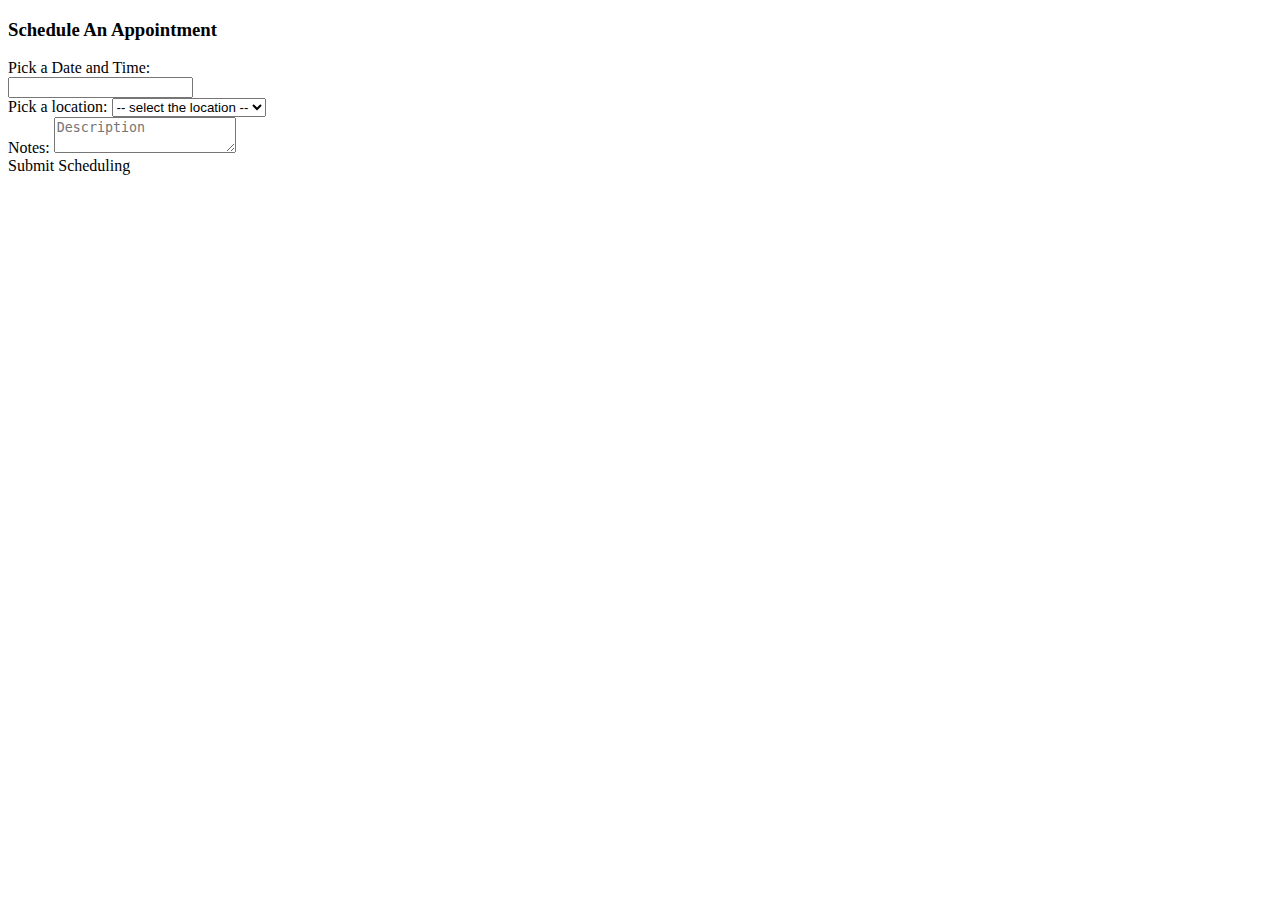
<file: src/main/resources/templates/appointment.html>
<!DOCTYPE html>
<html lang="en" xmlns:th="http://www.w3.org/1999/xhtml">
<head th:replace="common/header :: common-header"/>
<body roleId="page-top" data-spy="scroll" data-target=".navbar-fixed-top">
<head th:replace="common/header :: navbar"/>
<div class="container main">
    <div class="row">
        <div class="col-md-6">
            <h3>Schedule An Appointment</h3>
            <form th:action="@{/appointment/create}" method="post" id="appointmentForm">
                <input type="hidden" name="id" th:value="${appointment.id}"/>

                <div class="form-group">
                    <label for="dateString">Pick a Date and Time:</label>
                    <div class="input-append date form_datetime input-group" data-date="2017-01-20T15:25:00Z">
                        <input class="form-control" type="text" value="" readonly="readonly"
                               th:value="${dateString}" name="dateString"
                               id="dateString" required="required"/>
                        <span class="input-group-addon"><i class="fa fa-times" aria-hidden="true"></i></span>
                        <span class="input-group-addon"><i class="fa fa-calendar" aria-hidden="true"></i></span>
                    </div>
                </div>

                <div class="form-group">
                    <label for="location">Pick a location:</label>
                    <select class="form-control" th:value="${appointment.location}" name="location" id="location"
                    >
                        <option disabled="disabled" selected="selected"> -- select the location --</option>
                        <option>Seoul</option>
                        <option>Ulsan</option>
                        <option>Gimpo</option>
                        <option>Japan</option>
                    </select>
                </div>

                <div class="form-group">
                    <label for="description">Notes:</label>
                    <textarea th:value="${appointment.description}" class="form-control" name="description"
                              id="description" placeholder="Description"></textarea>
                </div>


                <input type="hidden"
                       name="${_csrf.parameterName}"
                       value="${_csrf.token}"/>

                <a class="btn btn-primary" id="submitAppointment">Submit Scheduling</a>
            </form>

            <div class="col-md-6">
            </div>
        </div>
    </div>
    <br/>
</div>

<div th:replace="common/header :: body-bottom-scripts"/>

</body>
</html>
</file>
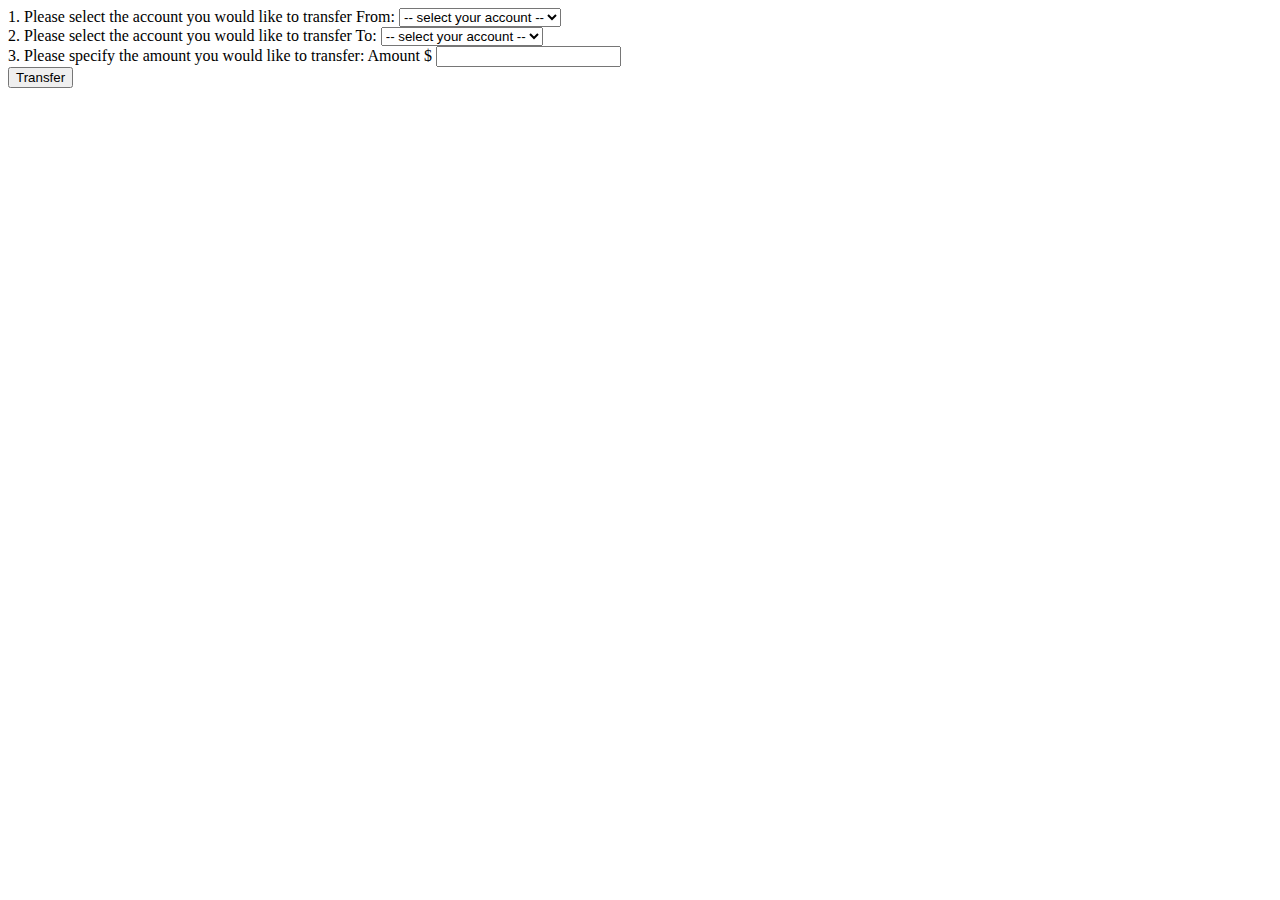
<file: src/main/resources/templates/betweenAccounts.html>
<!DOCTYPE html>
<html lang="en" xmlns:th="http://www.w3.org/1999/xhtml">
<head th:replace="common/header :: common-header"/>
<body roleId="page-top" data-spy="scroll" data-target=".navbar-fixed-top">
<head th:replace="common/header :: navbar"/>
<div class="container main">
    <div class="row">
        <div class="col-md-6">
            <form th:action="@{/transfer/betweenAccounts}" method="post">
                <div class="form-group">
                    <label for="transferFrom">1. Please select the account you would like to transfer From:</label>
                    <select class="form-control" th:value="${transferFrom}" name="transferFrom" id="transferFrom"
                            required="required">
                        <option disabled="disabled" selected="selected"> -- select your account --</option>
                        <option value="Primary">Primary</option>
                        <option value="Savings">Savings</option>
                    </select>
                    <br/>
                </div>

                <div class="form-group">
                    <label for="transferTo">2. Please select the account you would like to transfer To:</label>
                    <select class="form-control" th:value="${transferTo}" name="transferTo" id="transferTo"
                            required="required">
                        <option disabled="disabled" selected="selected"> -- select your account --</option>
                        <option value="Primary">Primary</option>
                        <option value="Savings">Savings</option>
                    </select>
                    <br/>
                </div>

                <div class="form-group">
                    <label>3. Please specify the amount you would like to transfer: </label>
                    <span class="input-group-addon">Amount $</span>
                    <input th:value="${amount}" type="text" name="amount" id="amount" class="form-control"
                           aria-label="Amount (to the nearest dollar)"/>
                </div>

                <input type="hidden"
                       name="${_csrf.parameterName}"
                       value="${_csrf.token}"/>

                <button class="btn btn-lg btn-primary btn-block" type="submit">Transfer</button>
            </form>

            <div class="col-md-6">
            </div>
        </div>
    </div>
</div>


<div th:replace="common/header :: body-bottom-scripts"/>

</body>
</html>
</file>
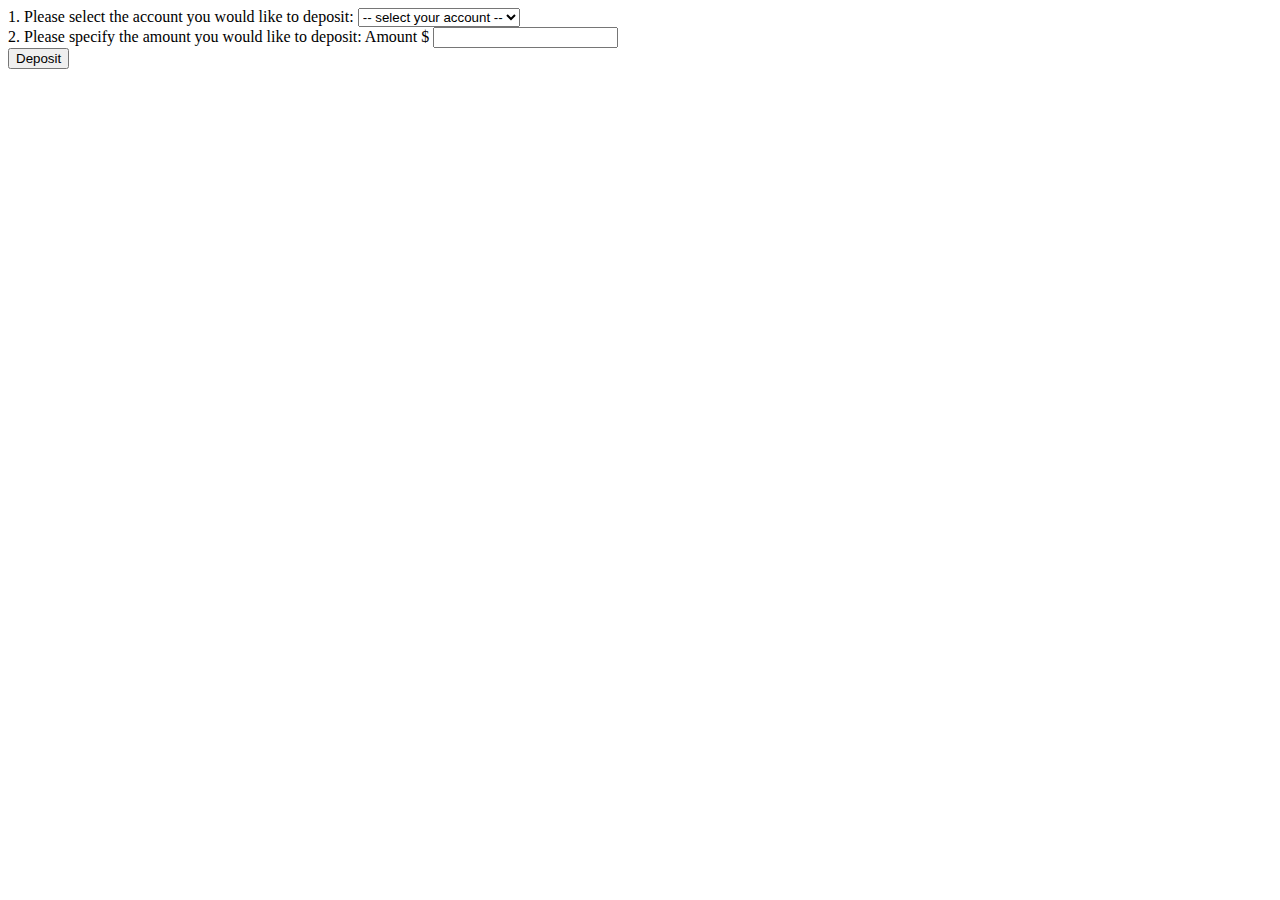
<file: src/main/resources/templates/deposit.html>
<!DOCTYPE html>
<html lang="en" xmlns:th="http://www.w3.org/1999/xhtml">
<head th:replace="common/header :: common-header"/>
<body roleId="page-top" data-spy="scroll" data-target=".navbar-fixed-top">
<head th:replace="common/header :: navbar"/>
<div class="container main">
    <div class="row">
        <div class="col-md-6">
            <form th:action="@{/account/deposit}" method="post">
                <div class="form-group">
                    <label for="accountType">1. Please select the account you would like to deposit:</label>
                    <select class="form-control" th:value="${accountType}" name="accountType" id="accountType"
                            required="required">
                        <option disabled="disabled" selected="selected"> -- select your account --</option>
                        <option>Primary</option>
                        <option>Savings</option>
                    </select>
                    <br/>
                </div>

                <div class="form-group">
                    <label>2. Please specify the amount you would like to deposit: </label>
                    <span class="input-group-addon">Amount $</span>
                    <input th:value="${amount}" type="text" name="amount" id="amount" class="form-control"
                           aria-label="Amount (to the nearest dollar)"/>
                </div>

                <input type="hidden"
                       name="${_csrf.parameterName}"
                       value="${_csrf.token}"/>

                <button class="btn btn-lg btn-primary btn-block" type="submit">Deposit</button>
            </form>

            <div class="col-md-6">
            </div>
        </div>
    </div>
</div>


<div th:replace="common/header :: body-bottom-scripts"/>

</body>
</html>
</file>
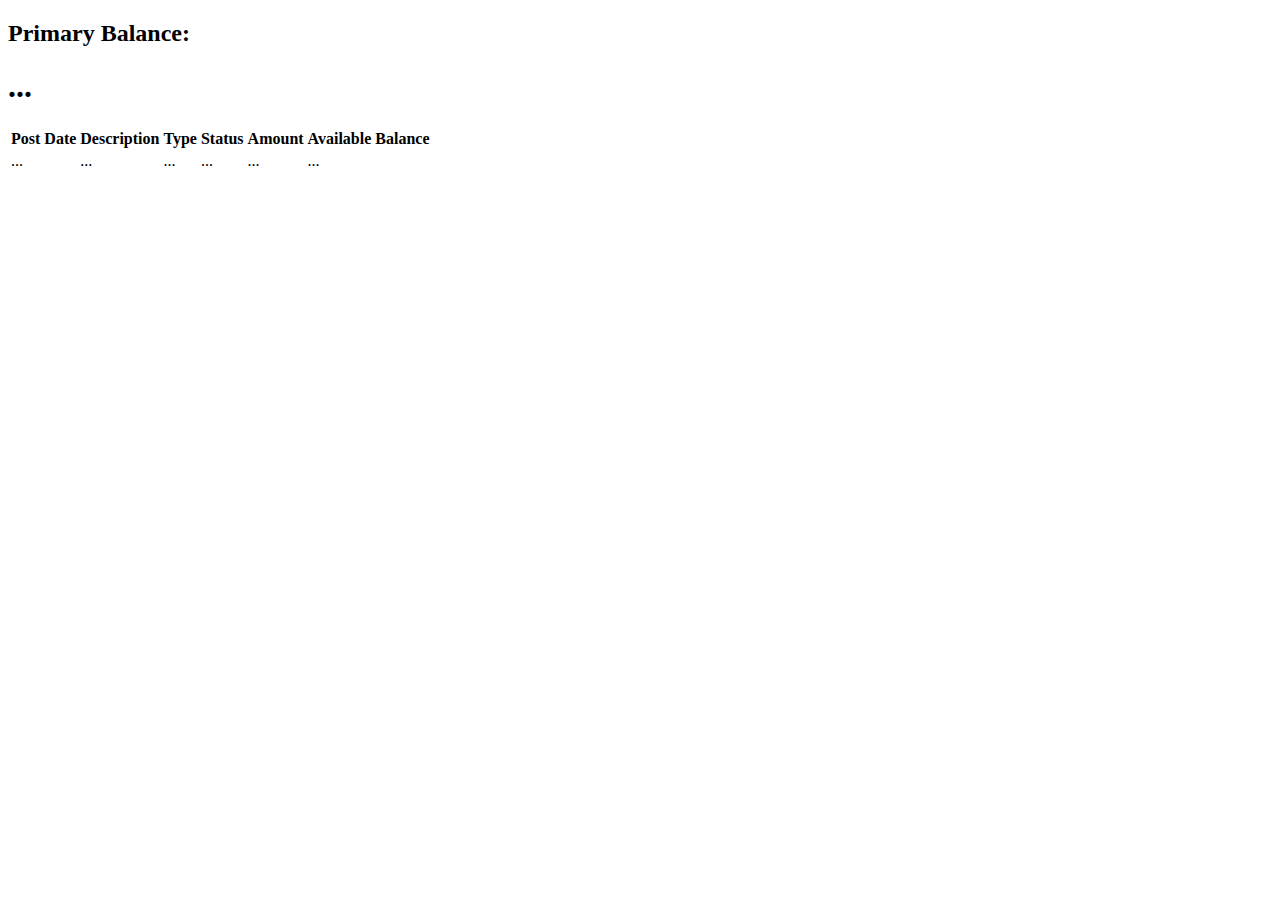
<file: src/main/resources/templates/primaryAccount.html>
<!DOCTYPE html>
<html lang="en" xmlns:th="http://www.w3.org/1999/xhtml">
<head th:replace="common/header :: common-header"/>
<body roleId="page-top" data-spy="scroll" data-target=".navbar-fixed-top">
<head th:replace="common/header :: navbar"/>
<div class="container main">
    <div class="row">
        <div class="col-lg-12">
            <!--<h1 class="page-header">Dashboard</h1>-->
        </div>
        <!-- /.col-lg-12 -->
    </div>
    <!-- /.row -->
    <div class="row">
        <div class="col-lg-6 col-md-6">
        </div>
        <div class="col-lg-6 col-md-6">
            <div class="panel panel-info">
                <div class="panel-heading">
                    <div class="row">
                        <div class="col-xs-6">
                            <h2>Primary Balance: </h2>
                        </div>
                        <div class="col-xs-6 text-right">
                            <h1><i class="fa fa-usd" aria-hidden="true"></i> <span
                                    th:text="${primaryAccount.accountBalance}">...</span></h1>
                        </div>
                    </div>
                </div>
                <div class="panel-footer">
                    <span class="pull-right"><i class="fa fa-arrow-circle-right"></i></span>
                    <div class="clearfix"></div>
                </div>
            </div>

        </div>
    </div>


    <!-- /.row -->

    <div class="table-responsive">
        <table id="example" class="table table-bordered table-hover table-striped">
            <thead>
            <tr>
                <th>Post Date</th>
                <th>Description</th>
                <th>Type</th>
                <th>Status</th>
                <th>Amount</th>
                <th>Available Balance</th>
            </tr>
            </thead>
            <tbody>
            <tr data-th-each="primaryTransaction : ${primaryTransactionList}">
                <td data-th-text="${primaryTransaction.date}">...</td>
                <td data-th-text="${primaryTransaction.description}">...</td>
                <td data-th-text="${primaryTransaction.type}">...</td>
                <td data-th-text="${primaryTransaction.status}">...</td>
                <td data-th-text="${primaryTransaction.amount}">...</td>
                <td data-th-text="${primaryTransaction.availableBalance}">...</td>
            </tr>
            </tbody>
        </table>
    </div>
</div>


<div th:replace="common/header :: body-bottom-scripts"/>
<script>
    $(document).ready(function () {
        $('#example').DataTable();
    });
</script>
</body>
</html>
</file>
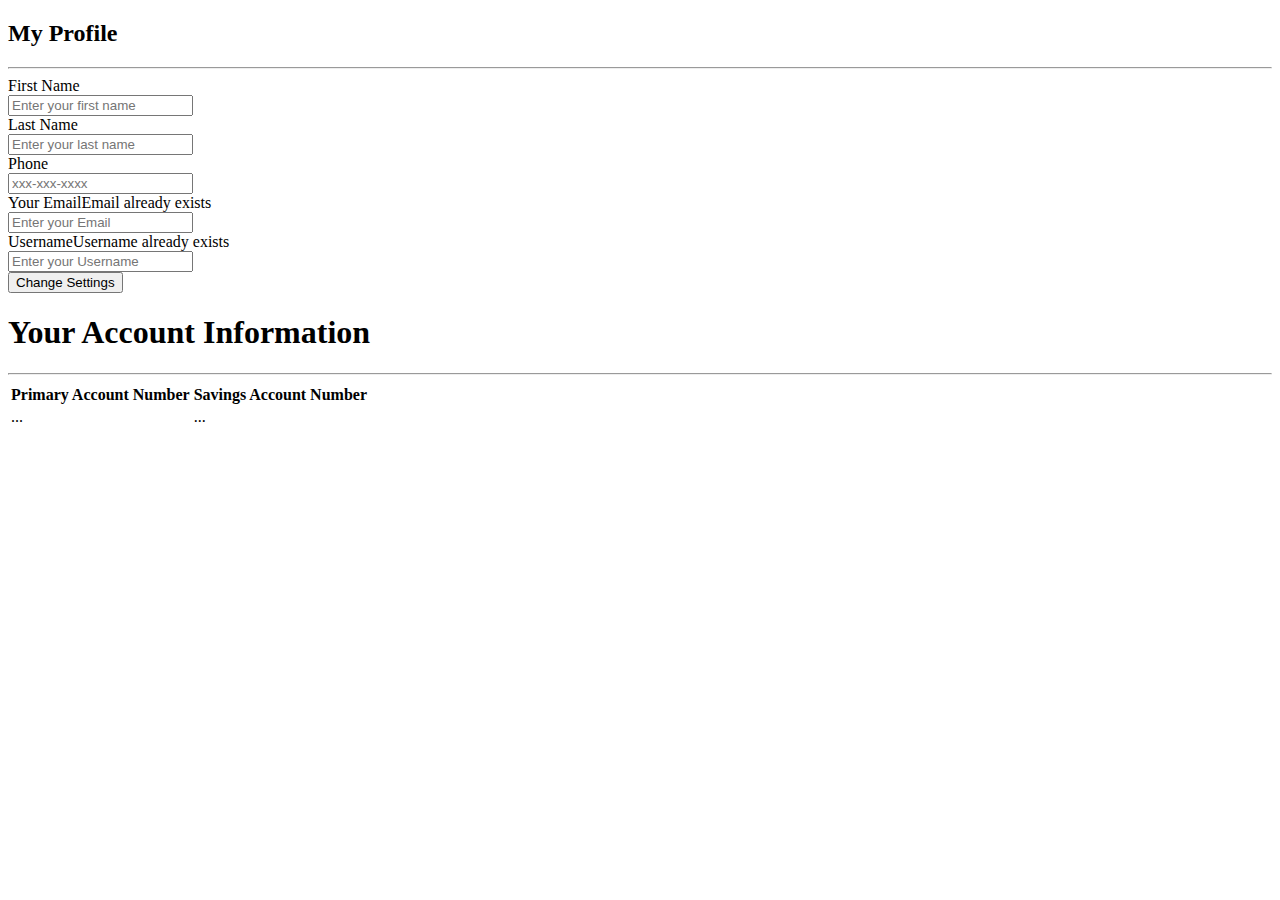
<file: src/main/resources/templates/profile.html>
<!DOCTYPE html>
<html lang="en" xmlns:th="http://www.w3.org/1999/xhtml">
<head th:replace="common/header :: common-header"/>
<body roleId="page-top" data-spy="scroll" data-target=".navbar-fixed-top">
<head th:replace="common/header :: navbar"/>
<div class="container">
    <div class="row main">
        <div class="col-md-6">
            <h2 class="title">My Profile</h2>
            <hr/>
            <form method="post" th:action="@{/user/profile}">
                <input type="hidden" name="id" th:value="${user.userId}"/>

                <div class="form-group">
                    <label for="firstName">First Name</label>
                    <div class="cols-sm-10">
                        <div class="input-group">
                            <span class="input-group-addon"><i class="fa fa-user fa" aria-hidden="true"></i></span>
                            <input type="text" class="form-control" th:value="${user.firstName}" id="firstName"
                                   name="firstName" roleId="firstname" placeholder="Enter your first name"
                                   required="required"/>
                        </div>
                    </div>
                </div>

                <div class="form-group">
                    <label for="lastName" class="cols-sm-2 control-label">Last Name</label>
                    <div class="cols-sm-10">
                        <div class="input-group">
                            <span class="input-group-addon"><i class="fa fa-user fa" aria-hidden="true"></i></span>
                            <input type="text" class="form-control" th:value="${user.lastName}" id="lastName"
                                   name="lastName" roleId="lastName" placeholder="Enter your last name"
                                   required="required"/>
                        </div>
                    </div>
                </div>

                <div class="form-group">
                    <label for="phone" class="cols-sm-2 control-label">Phone</label>
                    <div class="cols-sm-10">
                        <div class="input-group">
                            <span class="input-group-addon"><i class="fa fa-phone fa" aria-hidden="true"></i></span>
                            <input type="text" class="form-control" th:value="${user.phone}" id="phone" name="phone"
                                   roleId="phone" placeholder="xxx-xxx-xxxx" required="required"/>
                        </div>
                    </div>
                </div>

                <div class="form-group">
                    <label for="email" class="cols-sm-2 control-label">Your Email</label><span
                        class="bg-danger pull-right" th:if="${emailExists}">Email already exists</span>
                    <div class="cols-sm-10">
                        <div class="input-group">
                                <span class="input-group-addon"><i class="fa fa-envelope fa"
                                                                   aria-hidden="true"></i></span>
                            <input type="text" class="form-control" th:value="${user.email}" id="email" name="email"
                                   roleId="email" placeholder="Enter your Email" required="required"/>
                        </div>
                    </div>
                </div>

                <div class="form-group">
                    <label for="username" class="cols-sm-2 control-label">Username</label><span
                        class="bg-danger pull-right" th:if="${usernameExists}">Username already exists</span>
                    <div class="cols-sm-10">
                        <div class="input-group">
                            <span class="input-group-addon"><i class="fa fa-users fa" aria-hidden="true"></i></span>
                            <input type="text" class="form-control" th:value="${user.username}" id="username"
                                   name="username" roleId="username" placeholder="Enter your Username"
                                   required="required"/>
                        </div>
                    </div>
                </div>

                <div class="form-group ">
                    <button type="submit" class="btn btn-primary btn-block ">Change Settings
                    </button>
                </div>

            </form>
        </div>
        <div class="col-md-6">
            <div class="panel-heading">
                <div class="panel-title text-center">
                    <h1 class="title">Your Account Information</h1>
                    <hr/>
                </div>
                <table class="responstable">
                    <tr>
                        <th>Primary Account Number</th>
                        <th>Savings Account Number</th>
                    </tr>

                    <tr>
                        <td data-th-text="${user.primaryAccount.accountNumber}">...</td>
                        <td data-th-text="${user.savingsAccount.accountNumber}">...</td>
                    </tr>
                </table>
            </div>
        </div>
    </div>
</div>


<div th:replace="common/header :: body-bottom-scripts"/>

</body>
</html>
</file>
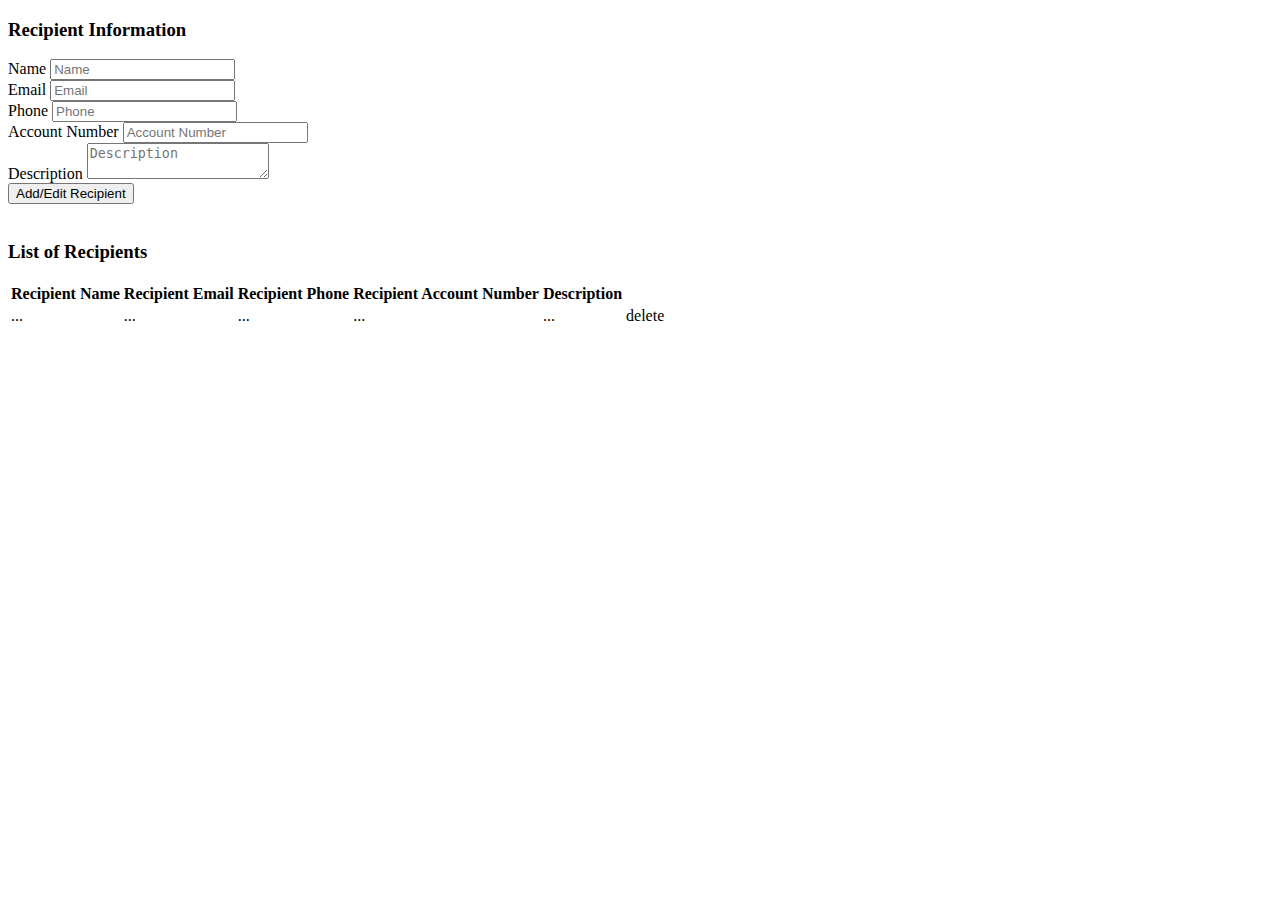
<file: src/main/resources/templates/recipient.html>
<!DOCTYPE html>
<html lang="en" xmlns:th="http://www.w3.org/1999/xhtml">
<head th:replace="common/header :: common-header"/>
<body roleId="page-top" data-spy="scroll" data-target=".navbar-fixed-top">
<head th:replace="common/header :: navbar"/>
<div class="container main">
    <div class="row">
        <div class="col-md-6">
            <h3>Recipient Information</h3>
            <form th:action="@{/transfer/recipient/save}" method="post">
                <input type="hidden" name="id" th:value="${recipient.id}"/>

                <div class="form-group">
                    <label for="recipientName">Name</label>
                    <input type="text" class="form-control" th:value="${recipient.name}" name="name"
                           id="recipientName" placeholder="Name"/>
                </div>
                <div class="form-group">
                    <label for="recipientEmail">Email</label>
                    <input type="email" class="form-control" th:value="${recipient.email}" name="email"
                           id="recipientEmail" placeholder="Email"/>
                </div>
                <div class="form-group">
                    <label for="recipientPhone">Phone</label>
                    <input type="text" class="form-control" th:value="${recipient.phone}" name="phone"
                           id="recipientPhone" placeholder="Phone"/>
                </div>
                <div class="form-group">
                    <label for="recipientAccountNumber">Account Number</label>
                    <input type="text" class="form-control" th:value="${recipient.accountNumber}"
                           name="accountNumber" id="recipientAccountNumber" placeholder="Account Number"/>
                </div>
                <div class="form-group">
                    <label for="recipientDescription">Description</label>
                    <textarea class="form-control" th:value="${recipient.description}" name="description"
                              id="recipientDescription" placeholder="Description"
                              th:text="${recipient.description}"></textarea>
                </div>

                <input type="hidden"
                       name="${_csrf.parameterName}"
                       value="${_csrf.token}"/>

                <button class="btn btn-primary" type="submit">Add/Edit Recipient</button>
            </form>

            <div class="col-md-6">
            </div>
        </div>
    </div>
    <br/>
    <div class="row">
        <h3>List of Recipients</h3>
        <div class="table-responsive">
            <table class="table table-bordered table-hover table-striped">
                <thead>
                <tr>
                    <th>Recipient Name</th>
                    <th>Recipient Email</th>
                    <th>Recipient Phone</th>
                    <th>Recipient Account Number</th>
                    <th>Description</th>
                    <th></th>
                </tr>
                </thead>
                <tbody>
                <tr data-th-each="eachRecipient : ${recipientList}">
                    <td><a data-th-text="${eachRecipient.name}"
                           th:href="@{/transfer/recipient/edit?recipientName=}+${eachRecipient.name}">...</a></td>
                    <td data-th-text="${eachRecipient.email}">...</td>
                    <td data-th-text="${eachRecipient.phone}">...</td>
                    <td data-th-text="${eachRecipient.accountNumber}">...</td>
                    <td data-th-text="${eachRecipient.description}">...</td>
                    <td><a th:href="@{/transfer/recipient/delete?recipientName=}+${eachRecipient.name}">delete</a></td>
                </tr>
                </tbody>
            </table>
        </div>
    </div>
</div>


<div th:replace="common/header :: body-bottom-scripts"/>

</body>
</html>
</file>
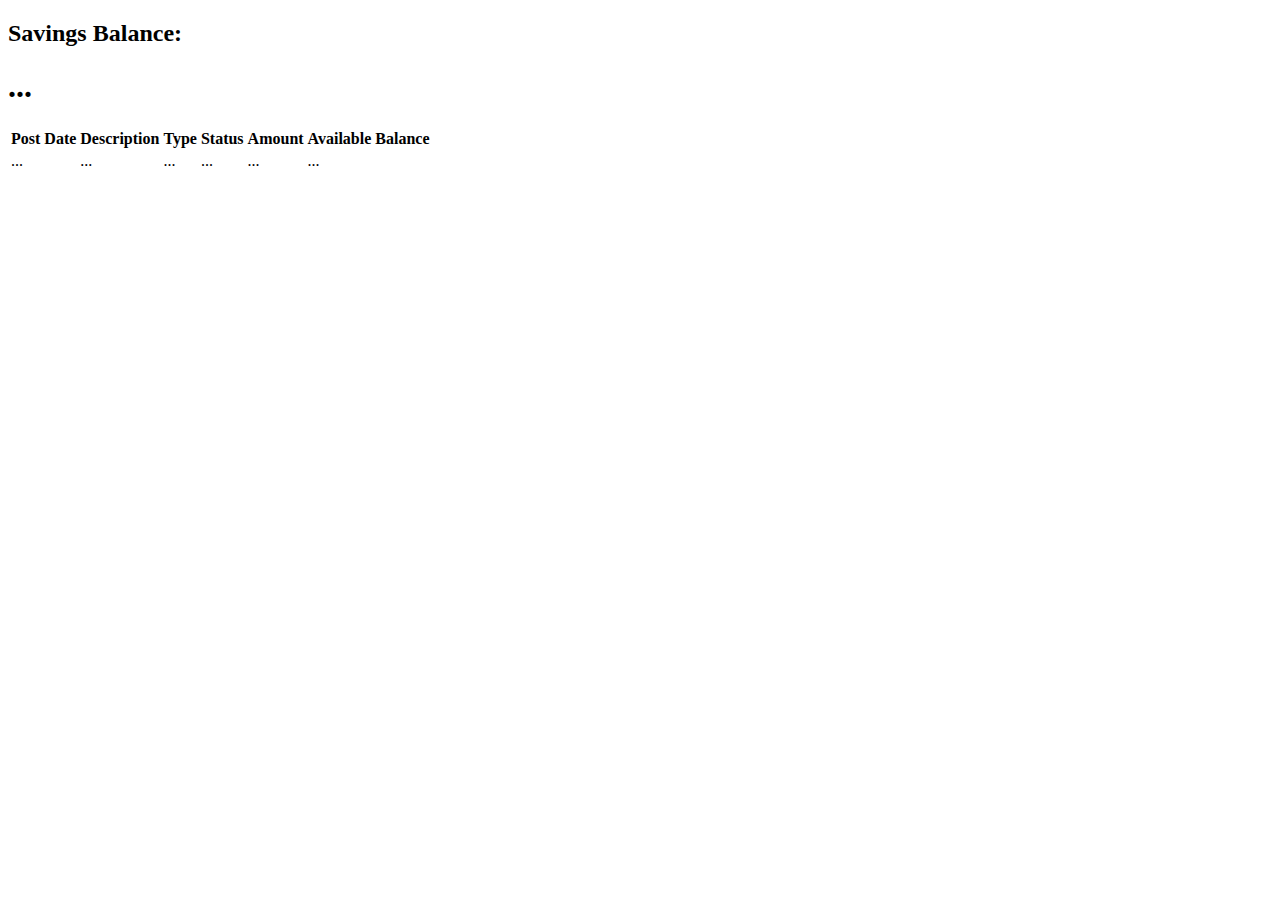
<file: src/main/resources/templates/savingsAccount.html>
<!DOCTYPE html>
<html lang="en" xmlns:th="http://www.w3.org/1999/xhtml">
<head th:replace="common/header :: common-header"/>
<body roleId="page-top" data-spy="scroll" data-target=".navbar-fixed-top">
<head th:replace="common/header :: navbar"/>
<div class="container main">
    <div class="row">
        <div class="col-lg-12">
            <!--<h1 class="page-header">Dashboard</h1>-->
        </div>
        <!-- /.col-lg-12 -->
    </div>
    <!-- /.row -->
    <div class="row">
        <div class="col-lg-6 col-md-6">
        </div>
        <div class="col-lg-6 col-md-6">
            <div class="panel panel-success">
                <div class="panel-heading">
                    <div class="row">
                        <div class="col-xs-6">
                            <h2>Savings Balance: </h2>
                        </div>
                        <div class="col-xs-6 text-right">
                            <h1><i class="fa fa-usd" aria-hidden="true"></i> <span
                                    th:text="${savingsAccount.accountBalance}">...</span></h1>
                        </div>
                    </div>
                </div>
                <div class="panel-footer">
                    <span class="pull-right"><i class="fa fa-arrow-circle-right"></i></span>
                    <div class="clearfix"></div>
                </div>
            </div>
        </div>
    </div>


    <!-- /.row -->

    <div class="table-responsive">
        <table class="table table-bordered table-hover table-striped">
            <thead>
            <tr>
                <th>Post Date</th>
                <th>Description</th>
                <th>Type</th>
                <th>Status</th>
                <th>Amount</th>
                <th>Available Balance</th>
            </tr>
            </thead>
            <tbody>
            <tr data-th-each="savingsTransaction : ${savingsTransactionList}">
                <td data-th-text="${savingsTransaction.date}">...</td>
                <td data-th-text="${savingsTransaction.description}">...</td>
                <td data-th-text="${savingsTransaction.type}">...</td>
                <td data-th-text="${savingsTransaction.status}">...</td>
                <td data-th-text="${savingsTransaction.amount}">...</td>
                <td data-th-text="${savingsTransaction.availableBalance}">...</td>
            </tr>
            </tbody>
        </table>
    </div>
</div>


<div th:replace="common/header :: body-bottom-scripts"/>

</body>
</html>
</file>
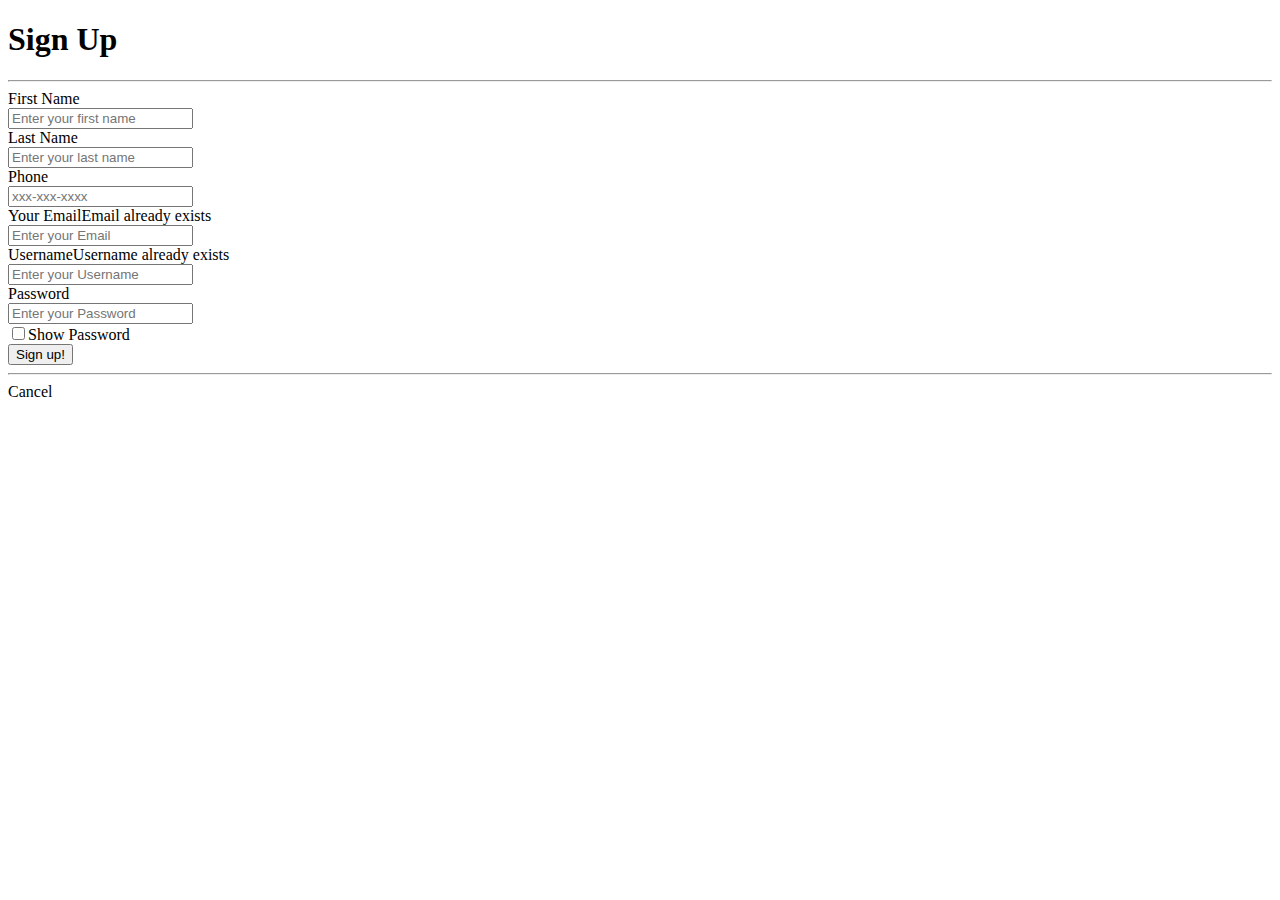
<file: src/main/resources/templates/signup.html>
<!DOCTYPE html>
<html lang="en" xmlns:th="http://www.w3.org/1999/xhtml">
<head th:replace="common/header :: common-header"/>
<body roleId="page-top" data-spy="scroll" data-target=".navbar-fixed-top">
<!--<head th:replace="common/header :: navbar" />-->
<div class="container">
    <div class="row main">
        <div class="panel-heading">
            <div class="panel-title text-center">
                <h1 class="title">Sign Up</h1>
                <hr/>
            </div>
        </div>
        <div class="main-login main-center">
            <form class="form-horizontal" method="post" th:action="@{/signup}">

                <div class="form-group">
                    <label for="firstName" class="cols-sm-2 control-label">First Name</label>
                    <div class="cols-sm-10">
                        <div class="input-group">
                            <span class="input-group-addon"><i class="fa fa-user fa" aria-hidden="true"></i></span>
                            <input type="text" class="form-control" th:value="${user.firstName}" id="firstName"
                                   name="firstName" roleId="firstname" placeholder="Enter your first name"
                                   required="required"/>
                        </div>
                    </div>
                </div>

                <div class="form-group">
                    <label for="lastName" class="cols-sm-2 control-label">Last Name</label>
                    <div class="cols-sm-10">
                        <div class="input-group">
                            <span class="input-group-addon"><i class="fa fa-user fa" aria-hidden="true"></i></span>
                            <input type="text" class="form-control" th:value="${user.lastName}" id="lastName"
                                   name="lastName" roleId="lastName" placeholder="Enter your last name"
                                   required="required"/>
                        </div>
                    </div>
                </div>

                <div class="form-group">
                    <label for="phone" class="cols-sm-2 control-label">Phone</label>
                    <div class="cols-sm-10">
                        <div class="input-group">
                            <span class="input-group-addon"><i class="fa fa-phone fa" aria-hidden="true"></i></span>
                            <input type="text" class="form-control" th:value="${user.phone}" id="phone" name="phone"
                                   roleId="phone" placeholder="xxx-xxx-xxxx" required="required"/>
                        </div>
                    </div>
                </div>

                <div class="form-group">
                    <label for="email" class="cols-sm-2 control-label">Your Email</label><span
                        class="bg-danger pull-right" th:if="${emailExists}">Email already exists</span>
                    <div class="cols-sm-10">
                        <div class="input-group">
                            <span class="input-group-addon"><i class="fa fa-envelope fa" aria-hidden="true"></i></span>
                            <input type="text" class="form-control" th:value="${user.email}" id="email" name="email"
                                   roleId="email" placeholder="Enter your Email" required="required"/>
                        </div>
                    </div>
                </div>

                <div class="form-group">
                    <label for="username" class="cols-sm-2 control-label">Username</label><span
                        class="bg-danger pull-right" th:if="${usernameExists}">Username already exists</span>
                    <div class="cols-sm-10">
                        <div class="input-group">
                            <span class="input-group-addon"><i class="fa fa-users fa" aria-hidden="true"></i></span>
                            <input type="text" class="form-control" th:value="${user.username}" id="username"
                                   name="username" roleId="username" placeholder="Enter your Username"
                                   required="required"/>
                        </div>
                    </div>
                </div>

                <div class="form-group">
                    <label for="password" class="cols-sm-2 control-label">Password</label>
                    <div class="cols-sm-10">
                        <div class="input-group">
                            <span class="input-group-addon"><i class="fa fa-lock fa-lg" aria-hidden="true"></i></span>
                            <input type="password" class="form-control" th:value="${user.password}" id="password"
                                   name="password" roleId="password" placeholder="Enter your Password"
                                   required="required"/>
                        </div>
                        <div class="checkbox">
                            <label>
                                <input id="showPassword" type="checkbox"/>Show Password
                            </label>
                        </div>
                    </div>
                </div>

                <!--<div class="form-group">-->
                <!--<label for="confirm" class="cols-sm-2 control-label">Confirm Secret</label>-->
                <!--<div class="cols-sm-10">-->
                <!--<div class="input-group">-->
                <!--<span class="input-group-addon"><i class="fa fa-lock fa-lg" aria-hidden="true"></i></span>-->
                <!--<input type="secret" class="form-control" name="confirm" roleId="confirm"  placeholder="Confirm your Secret" required="required"/>-->
                <!--</div>-->
                <!--</div>-->
                <!--</div>-->

                <div class="form-group ">
                    <button type="submit" class="btn btn-primary btn-lg btn-block login-button">Sign up!</button>
                </div>

                <hr/>

                <div class="form-group ">
                    <a class="btn btn-info btn-lg btn-block login-button" th:href="@{/}">Cancel</a>
                </div>
            </form>
        </div>
    </div>
</div>


<div th:replace="common/header :: body-bottom-scripts"/>

</body>
</html>
</file>
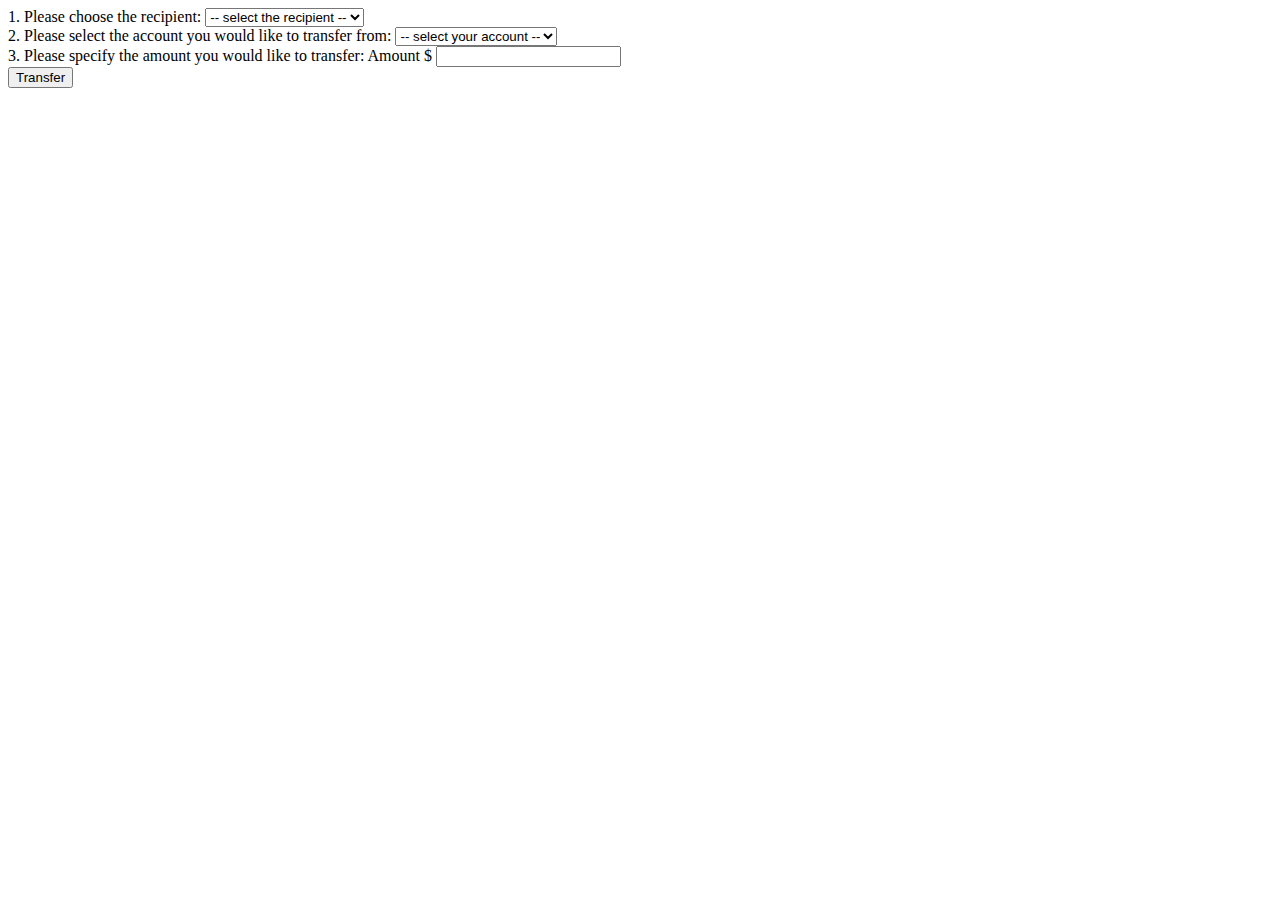
<file: src/main/resources/templates/toSomeoneElse.html>
<!DOCTYPE html>
<html lang="en" xmlns:th="http://www.w3.org/1999/xhtml">
<head th:replace="common/header :: common-header"/>
<body roleId="page-top" data-spy="scroll" data-target=".navbar-fixed-top">
<head th:replace="common/header :: navbar"/>
<div class="container main">
    <div class="row">
        <div class="col-md-6">
            <form th:action="@{/transfer/toSomeoneElse}" method="post">
                <div class="form-group">
                    <label for="recipientName">1. Please choose the recipient:</label>
                    <select class="form-control" th:value="${recipientName}" name="recipientName" id="recipientName"
                            required="required">
                        <option disabled="disabled" selected="selected"> -- select the recipient --</option>
                        <option data-th-each="eachRecipient : ${recipientList}"
                                data-th-text="${eachRecipient.name}"></option>
                    </select>
                    <br/>
                </div>

                <div class="form-group">
                    <label for="accountType">2. Please select the account you would like to transfer from:</label>
                    <select class="form-control" th:value="${accountType}" name="accountType" id="accountType"
                            required="required">
                        <option disabled="disabled" selected="selected"> -- select your account --</option>
                        <option>Primary</option>
                        <option>Savings</option>
                    </select>
                    <br/>
                </div>

                <div class="form-group">
                    <label>3. Please specify the amount you would like to transfer: </label>
                    <span class="input-group-addon">Amount $</span>
                    <input th:value="${amount}" type="text" name="amount" id="amount" class="form-control"
                           aria-label="Amount (to the nearest dollar)"/>
                </div>

                <input type="hidden"
                       name="${_csrf.parameterName}"
                       value="${_csrf.token}"/>

                <button class="btn btn-lg btn-primary btn-block" type="submit">Transfer</button>
            </form>

            <div class="col-md-6">
            </div>
        </div>
    </div>
</div>


<div th:replace="common/header :: body-bottom-scripts"/>

</body>
</html>
</file>
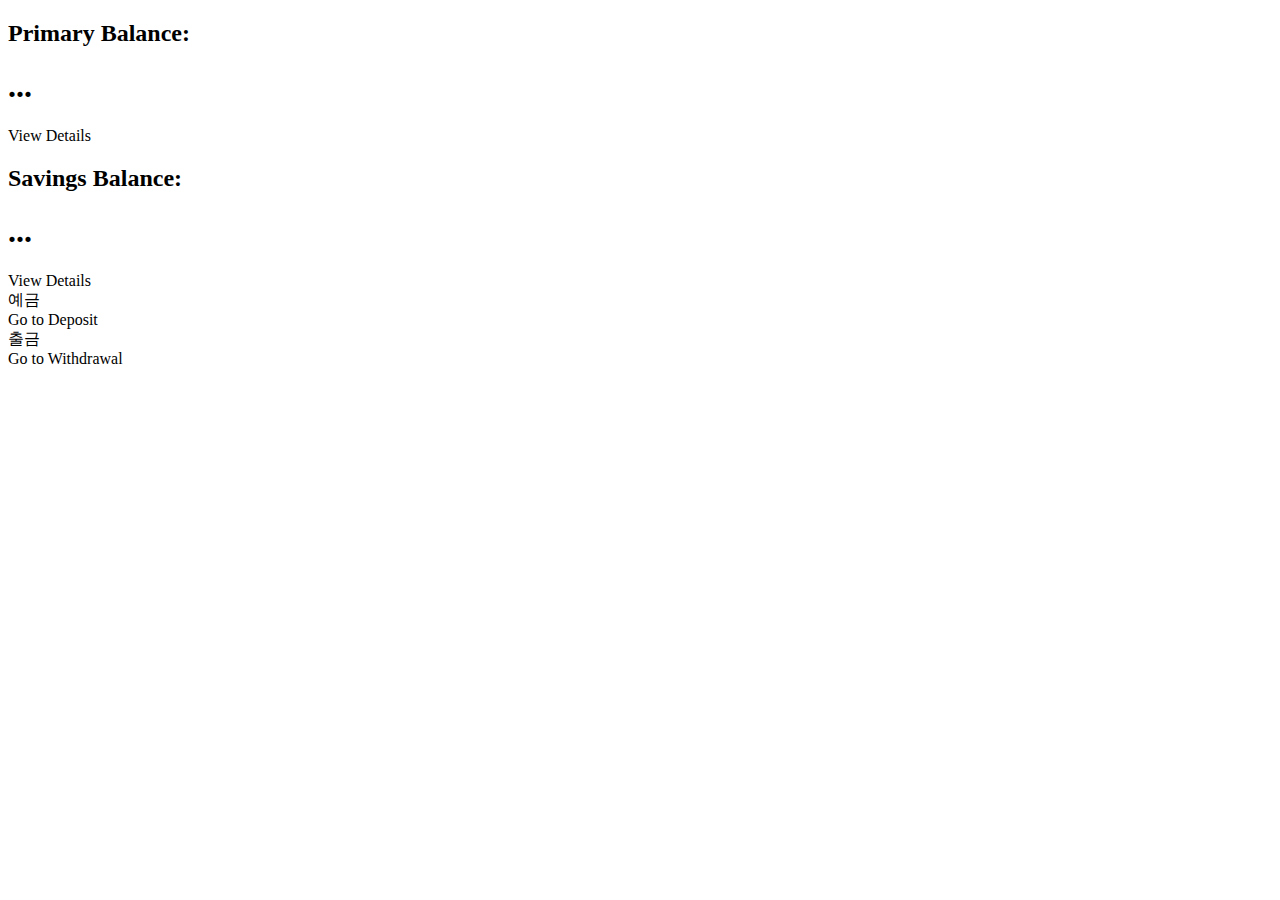
<file: src/main/resources/templates/userFront.html>
<!DOCTYPE html>
<html lang="en" xmlns:th="http://www.w3.org/1999/xhtml">
<head th:replace="common/header :: common-header"/>
<body roleId="page-top" data-spy="scroll" data-target=".navbar-fixed-top">
<head th:replace="common/header :: navbar"/>
<div class="container main">
    <div class="row">
        <div class="col-lg-12">
        </div>
        <!-- /.col-lg-12 -->
    </div>
    <!-- /.row -->
    <div class="row">
        <div class="col-lg-6 col-md-6">
            <div class="panel panel-info">
                <div class="panel-heading">
                    <div class="row">
                        <div class="col-xs-6">
                            <!--<i class="fa fa-comments fa-5x"></i>-->
                            <h2>Primary Balance: </h2>
                        </div>
                        <div class="col-xs-6 text-right">
                            <h1><i class="fa fa-usd" aria-hidden="true"></i> <span
                                    th:text="${primaryAccount.accountBalance}">...</span></h1>
                        </div>
                    </div>
                </div>
                <a th:href="@{/account/primaryAccount}">
                    <div class="panel-footer">
                        <span class="pull-left">View Details</span>
                        <span class="pull-right"><i class="fa fa-arrow-circle-right"></i></span>
                        <div class="clearfix"></div>
                    </div>
                </a>
            </div>
            <div class="panel panel-success">
                <div class="panel-heading">
                    <div class="row">
                        <div class="col-xs-6">
                            <h2>Savings Balance: </h2>
                        </div>
                        <div class="col-xs-6 text-right">
                            <h1><i class="fa fa-usd" aria-hidden="true"></i> <span
                                    th:text="${savingsAccount.accountBalance}">...</span></h1>
                        </div>
                    </div>
                </div>
                <a th:href="@{/account/savingsAccount}">
                    <div class="panel-footer">
                        <span class="pull-left">View Details</span>
                        <span class="pull-right"><i class="fa fa-arrow-circle-right"></i></span>
                        <div class="clearfix"></div>
                    </div>
                </a>
            </div>
        </div>

        <div class="col-lg-3 col-md-6">
            <div class="panel panel-yellow">
                <div class="panel-heading">
                    <div class="row">
                        <div class="col-xs-3">
                            <i class="fa fa-credit-card fa-5x"></i>
                        </div>
                        <div class="col-xs-9 text-right">
                            <div>예금</div>
                        </div>
                    </div>
                </div>
                <a th:href="@{/account/deposit}">
                    <div class="panel-footer">
                        <span class="pull-left">Go to Deposit</span>
                        <span class="pull-right"><i class="fa fa-arrow-circle-right"></i></span>
                        <div class="clearfix"></div>
                    </div>
                </a>
            </div>
        </div>
        <div class="col-lg-3 col-md-6">
            <div class="panel panel-red">
                <div class="panel-heading">
                    <div class="row">
                        <div class="col-xs-3">
                            <i class="fa fa-money fa-5x"></i>
                        </div>
                        <div class="col-xs-9 text-right">
                            <div>출금</div>
                        </div>
                    </div>
                </div>
                <a th:href="@{/account/withdraw}">
                    <div class="panel-footer">
                        <span class="pull-left">Go to Withdrawal</span>
                        <span class="pull-right"><i class="fa fa-arrow-circle-right"></i></span>
                        <div class="clearfix"></div>
                    </div>
                </a>
            </div>
        </div>
    </div>
    <!-- /.row -->


</div>


<div th:replace="common/header :: body-bottom-scripts"/>

</body>
</html>
</file>
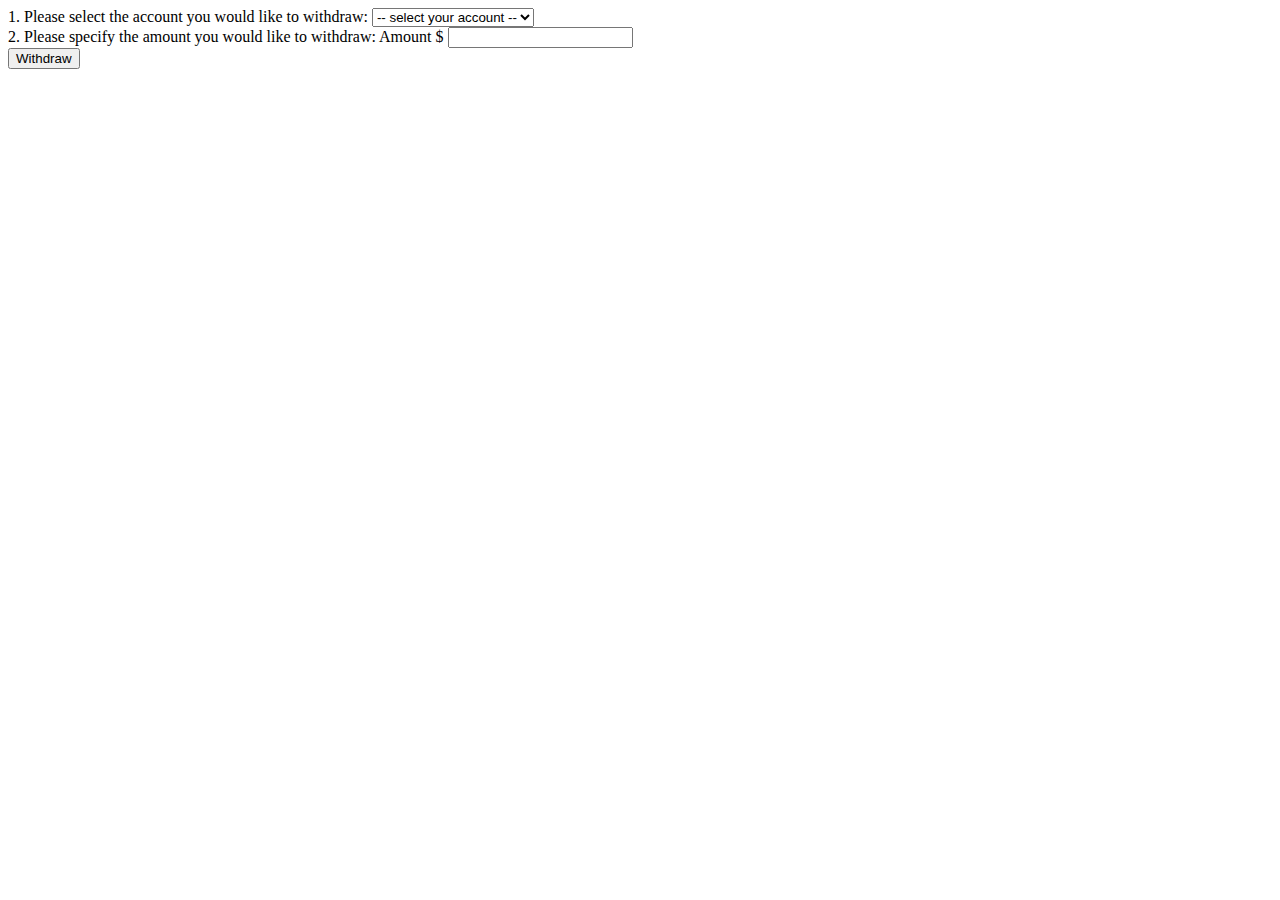
<file: src/main/resources/templates/withdraw.html>
<!DOCTYPE html>
<html lang="en" xmlns:th="http://www.w3.org/1999/xhtml">
<head th:replace="common/header :: common-header"/>
<body roleId="page-top" data-spy="scroll" data-target=".navbar-fixed-top">
<head th:replace="common/header :: navbar"/>
<div class="container main">
    <div class="row">
        <div class="col-md-6">
            <form th:action="@{/account/withdraw}" method="post">
                <div class="form-group">
                    <label for="accountType">1. Please select the account you would like to withdraw:</label>
                    <select class="form-control" th:value="${accountType}" name="accountType" id="accountType"
                            required="required">
                        <option disabled="disabled" selected="selected"> -- select your account --</option>
                        <option>Primary</option>
                        <option>Savings</option>
                    </select>
                    <br/>
                </div>

                <div class="form-group">
                    <label>2. Please specify the amount you would like to withdraw: </label>
                    <span class="input-group-addon">Amount $</span>
                    <input th:value="${amount}" type="text" name="amount" id="amount" class="form-control"
                           aria-label="Amount (to the nearest dollar)"/>
                </div>

                <input type="hidden"
                       name="${_csrf.parameterName}"
                       value="${_csrf.token}"/>

                <button class="btn btn-lg btn-primary btn-block" type="submit">Withdraw</button>
            </form>

            <div class="col-md-6">
            </div>
        </div>
    </div>
</div>


<div th:replace="common/header :: body-bottom-scripts"/>

</body>
</html>
</file>
